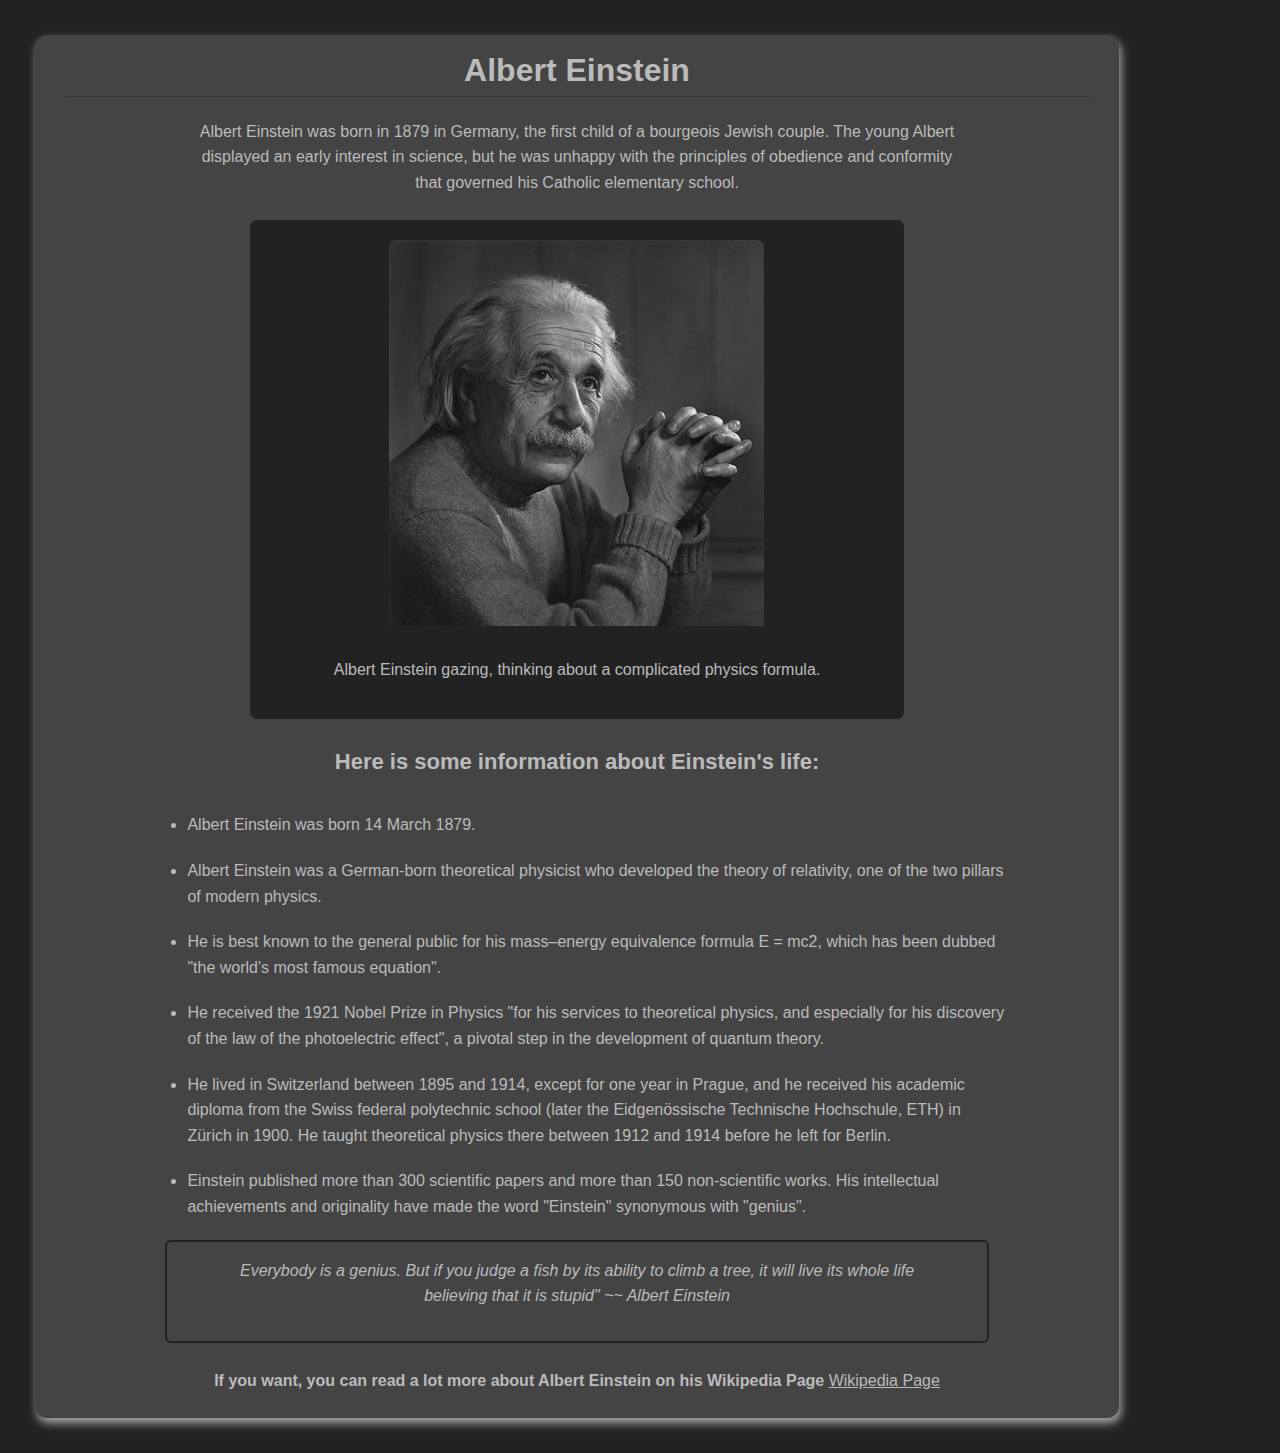
<file: index.html>
<!DOCTYPE html>
<html lang="en-us">
    <head>
        <meta name="viewport" content="width=device-width">
        <meta charset="UTF-8">
        <link rel="stylesheet" href="tribute.css">
        <title>Albert Einstein | Tribute Page</title>
        
    </head>
    <body>
        <section id="main">
            <header>
                <h1 id="title">Albert Einstein</h1>
                <p>Albert Einstein was born in 1879 in Germany, the first child of a bourgeois Jewish couple. The young Albert displayed an early interest in science, but he was unhappy with the principles of obedience and conformity that governed his Catholic elementary school.</p>
            </header>

            <div id="img-div"><img src="Einstein.jpeg" alt="Albert Einstein" id="image">
            <p id="img-caption">Albert Einstein gazing, thinking about a complicated physics formula.</p>
            </div>
            
            <article id="tribute-info">
            <h2>Here is some information about Einstein's life:</h2>
                
            <ul>
                <li> Albert Einstein was born 14 March 1879.</li>
                <li> Albert Einstein was a German-born theoretical physicist who developed the theory of relativity, one of the two pillars of modern physics.</li>
                <li> He is best known to the general public for his mass–energy equivalence formula E = mc2, which has been dubbed "the world's most famous equation".</li>
                <li> He received the 1921 Nobel Prize in Physics "for his services to theoretical physics, and especially for his discovery of the law of the photoelectric effect", a pivotal step in the development of quantum theory.</li> 
                <li> He lived in Switzerland between 1895 and 1914, except for one year in Prague, and he received his academic diploma from the Swiss federal polytechnic school (later the Eidgenössische Technische Hochschule, ETH) in Zürich in 1900. He taught theoretical physics there between 1912 and 1914 before he left for Berlin.</li> 
                <li>Einstein published more than 300 scientific papers and more than 150 non-scientific works. His intellectual achievements and originality have made the word "Einstein" synonymous with "genius".</li>
            </ul>

            <div id="blockquote">
                <blockquote cite="https://www.goalcast.com/2017/03/29/top-30-most-inspiring-albert-einstein-quotes/"><em>Everybody is a genius. But if you judge a fish by its ability to climb a tree, it will live its whole life believing that it is stupid"
                </em>
                <cite>~~ Albert Einstein</cite>
            </div>
        </article>

        <footer>
            <span><strong> If you want, you can read a lot more about Albert Einstein on his Wikipedia Page</strong></span>
            <a href="https://en.wikipedia.org/wiki/Albert_Einstein" target="_blank" id="tribute-link">Wikipedia Page</a>
        </footer>
    </section>
    </body>
</html>
</file>
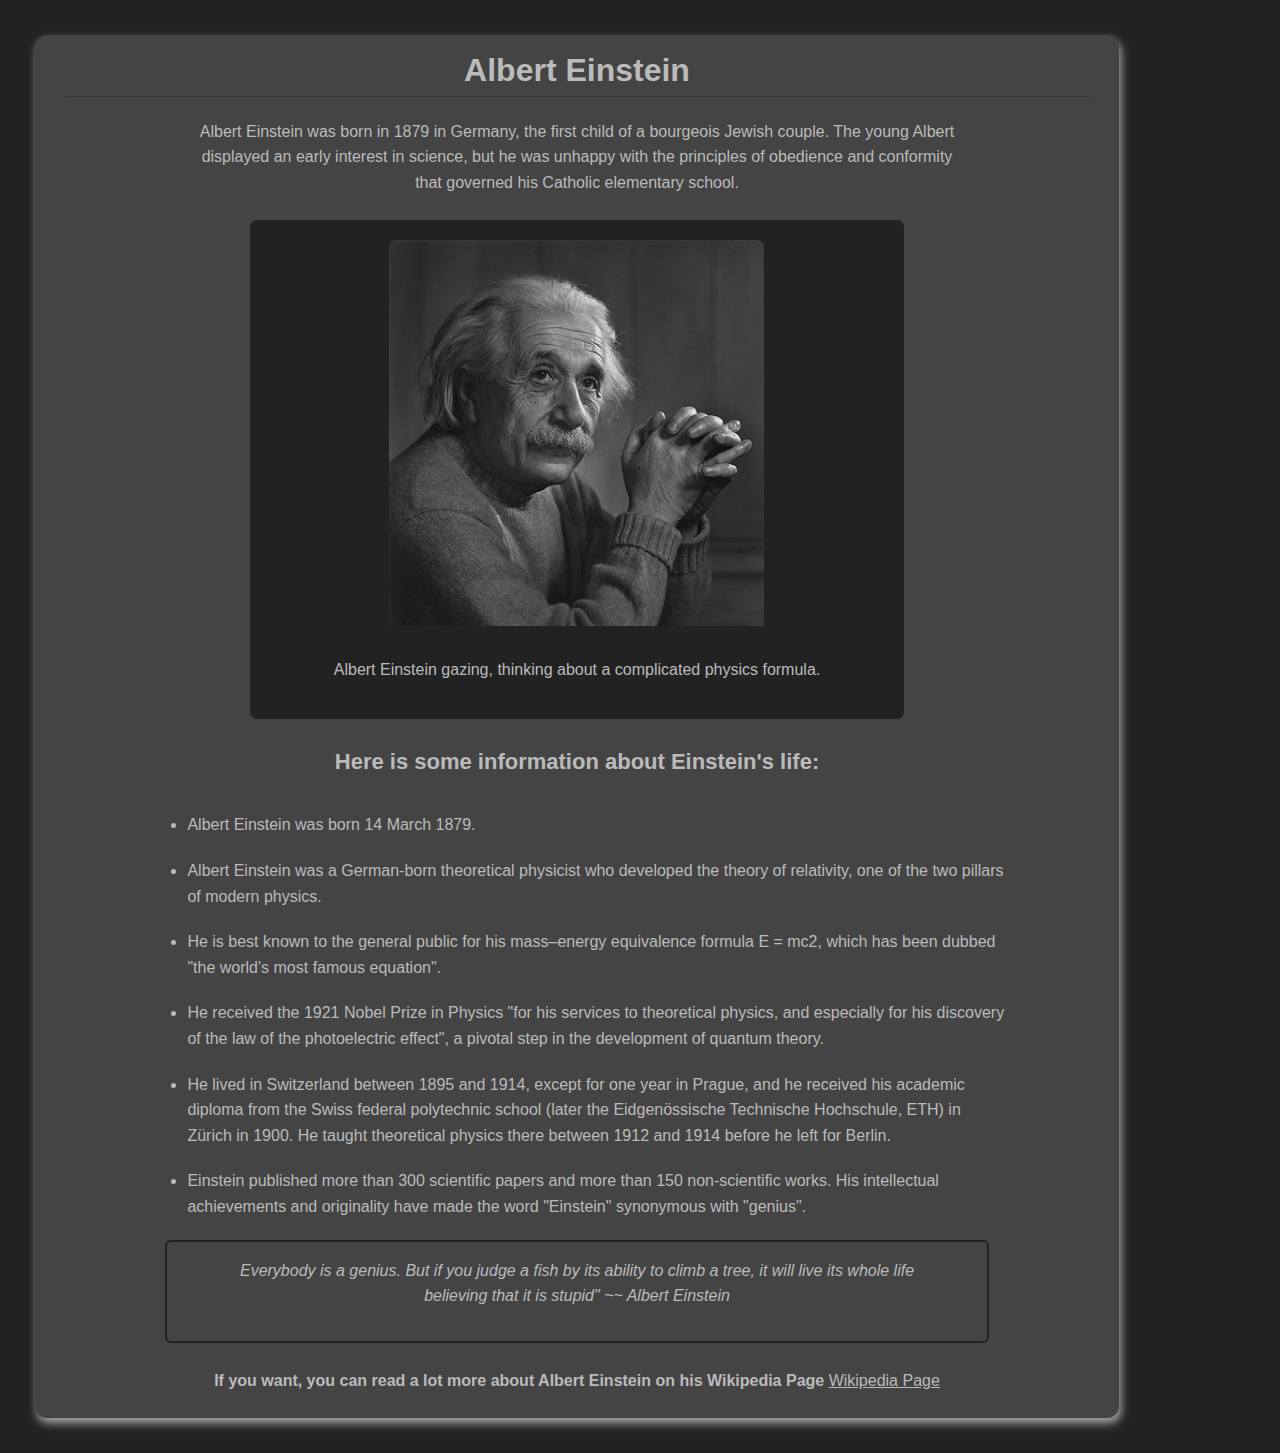
<file: home.html>
<!DOCTYPE html>
<html lang="en-us">
    <head>
        <meta name="viewport" content="width=device-width">
        <meta charset="UTF-8">
        <link rel="stylesheet" href="tribute.css">
        <title>Albert Einstein | Tribute Page</title>
        
    </head>
    <body>
        <section id="main">
            <header>
                <h1 id="title">Albert Einstein</h1>
                <p>Albert Einstein was born in 1879 in Germany, the first child of a bourgeois Jewish couple. The young Albert displayed an early interest in science, but he was unhappy with the principles of obedience and conformity that governed his Catholic elementary school.</p>
            </header>

            <div id="img-div"><img src="Einstein.jpeg" alt="Albert Einstein" id="image">
            <p id="img-caption">Albert Einstein gazing, thinking about a complicated physics formula.</p>
            </div>
            
            <article id="tribute-info">
            <h2>Here is some information about Einstein's life:</h2>
                
            <ul>
                <li> Albert Einstein was born 14 March 1879.</li>
                <li> Albert Einstein was a German-born theoretical physicist who developed the theory of relativity, one of the two pillars of modern physics.</li>
                <li> He is best known to the general public for his mass–energy equivalence formula E = mc2, which has been dubbed "the world's most famous equation".</li>
                <li> He received the 1921 Nobel Prize in Physics "for his services to theoretical physics, and especially for his discovery of the law of the photoelectric effect", a pivotal step in the development of quantum theory.</li> 
                <li> He lived in Switzerland between 1895 and 1914, except for one year in Prague, and he received his academic diploma from the Swiss federal polytechnic school (later the Eidgenössische Technische Hochschule, ETH) in Zürich in 1900. He taught theoretical physics there between 1912 and 1914 before he left for Berlin.</li> 
                <li>Einstein published more than 300 scientific papers and more than 150 non-scientific works. His intellectual achievements and originality have made the word "Einstein" synonymous with "genius".</li>
            </ul>

            <div id="blockquote">
                <blockquote cite="https://www.goalcast.com/2017/03/29/top-30-most-inspiring-albert-einstein-quotes/"><em>Everybody is a genius. But if you judge a fish by its ability to climb a tree, it will live its whole life believing that it is stupid"
                </em>
                <cite>~~ Albert Einstein</cite>
            </div>
        </article>

        <footer>
            <span><strong> If you want, you can read a lot more about Albert Einstein on his Wikipedia Page</strong></span>
            <a href="https://en.wikipedia.org/wiki/Albert_Einstein" target="_blank" id="tribute-link">Wikipedia Page</a>
        </footer>
    </section>
    </body>
</html>
</file>
<file: tribute.css>
body{
    margin: 0;
    font-family: Verdana, Geneva, Tahoma, sans-serif;
    line-height: 1.6;
    background-color: #222;
    color: #bbb;
}
#main{
    width: 80%;
    margin: 35px;
    text-align: center;
    background-color: #444;
    padding: 0px 30px;
    border-radius: 12px;
    box-shadow: 2px 5px 10px #aaa;
}
#main > header > #title{
    font-size: 32px;
    padding-top: 10px;
    border-bottom: 1px solid #333;
}
#main>header>p{
    max-width: 75%;
    margin: auto;
    font-size: 16px;
}
#img-div{
    max-width: 60%;
    margin: 25px auto;
    padding: 20px;
    background-color: #222;
    text-align: center;
    border-radius: 7px;
}
#img-div>img{
    display: block;
    max-width: 100%;
    height: auto;
    margin: auto;
    border-radius: 7px;
    padding-bottom: 15px;
}
#tribute-info>h2{
    font-size: 22px;
    padding-bottom: 15px;
}
#tribute-info>ul{
    text-align: left;
    max-width: 80%;
    margin: auto;
}
#tribute-info>ul>li{
    
    padding-bottom: 20px;
}
#tribute-info>#blockquote{
    border: 2px solid #222;
    padding-bottom: 16px;
    border-radius: 6px;
    max-width: 80%;
    margin: auto;
}

#main>footer{
    padding: 25px 0;
}
#main>footer>a{
    color: #bbb;
}
#main>footer>a:hover{
    font-weight: bold;
}

/* for mobile */
@media (max-width:768px){
#main>header>p{
    max-width: 95%;
}
#img-div{
    max-width: 80%;
}
#tribute-info{
    max-width: 95%;
}
#tribute-info>ul{
    max-width: 95%;
}
#tribute-info>#blockquote{
    max-width: 90%;
}
}
</file>
